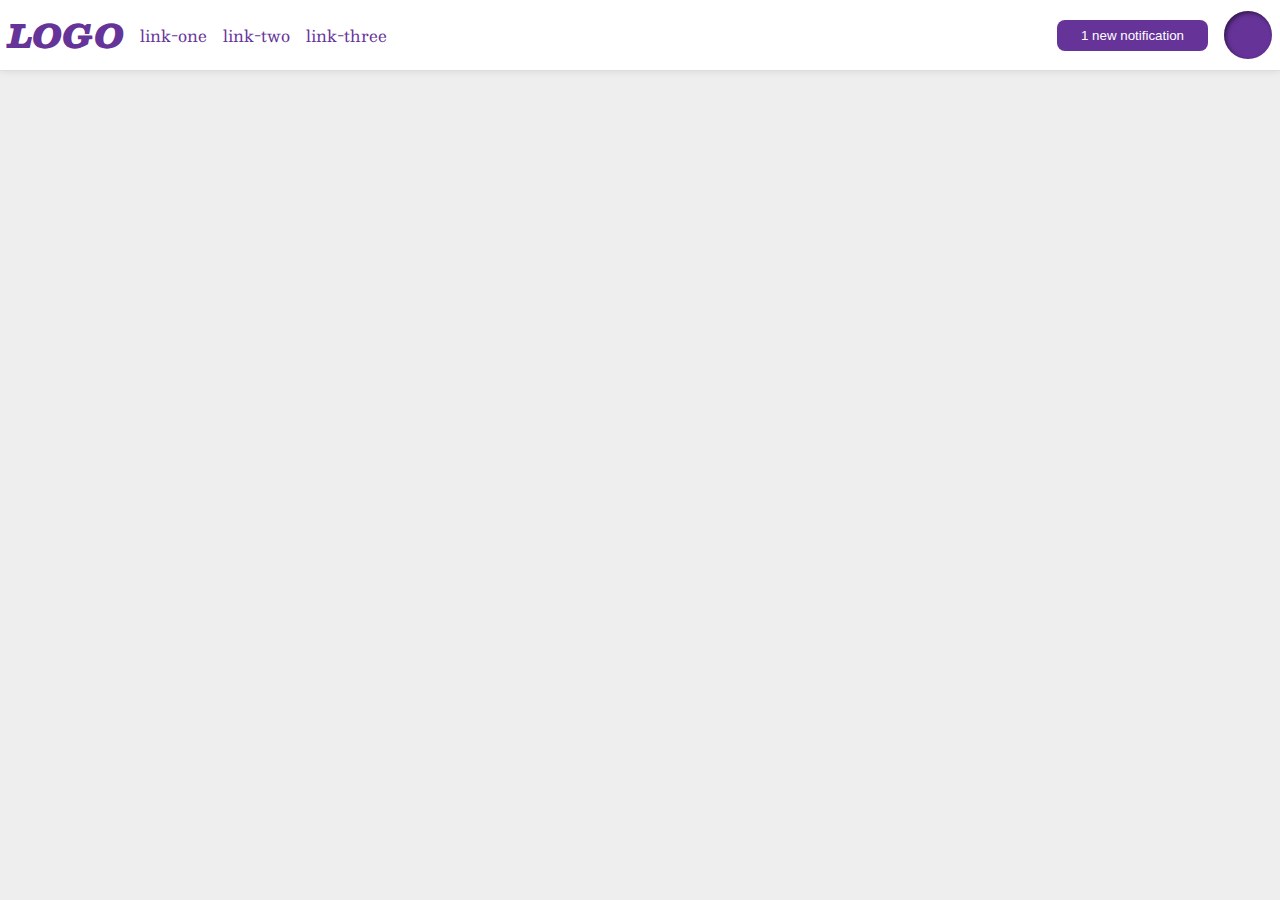
<file: foundations/flex/03-flex-header-2/index.html>
<!DOCTYPE html>
<html lang="en">
  <head>
    <meta charset="UTF-8">
    <meta http-equiv="X-UA-Compatible" content="IE=edge">
    <meta name="viewport" content="width=device-width, initial-scale=1.0">
    <title>Flex Header 2</title>
    <link rel="stylesheet" href="style.css">
  </head>
  <body>
    <div class="header">
      <div class="left">
        <div class="logo">
          LOGO
        </div>
        <ul class="links">
          <li><a href="https://google.com">link-one</a></li>
          <li><a href="https://google.com">link-two</a></li>
          <li><a href="https://google.com">link-three</a></li>
        </ul>
      </div>
      <div class="right">
        <button class="notifications">
          1 new notification
        </button>
        <div class="profile-image"></div>
      </div>
    </div>
  </body>
</html>
</file>
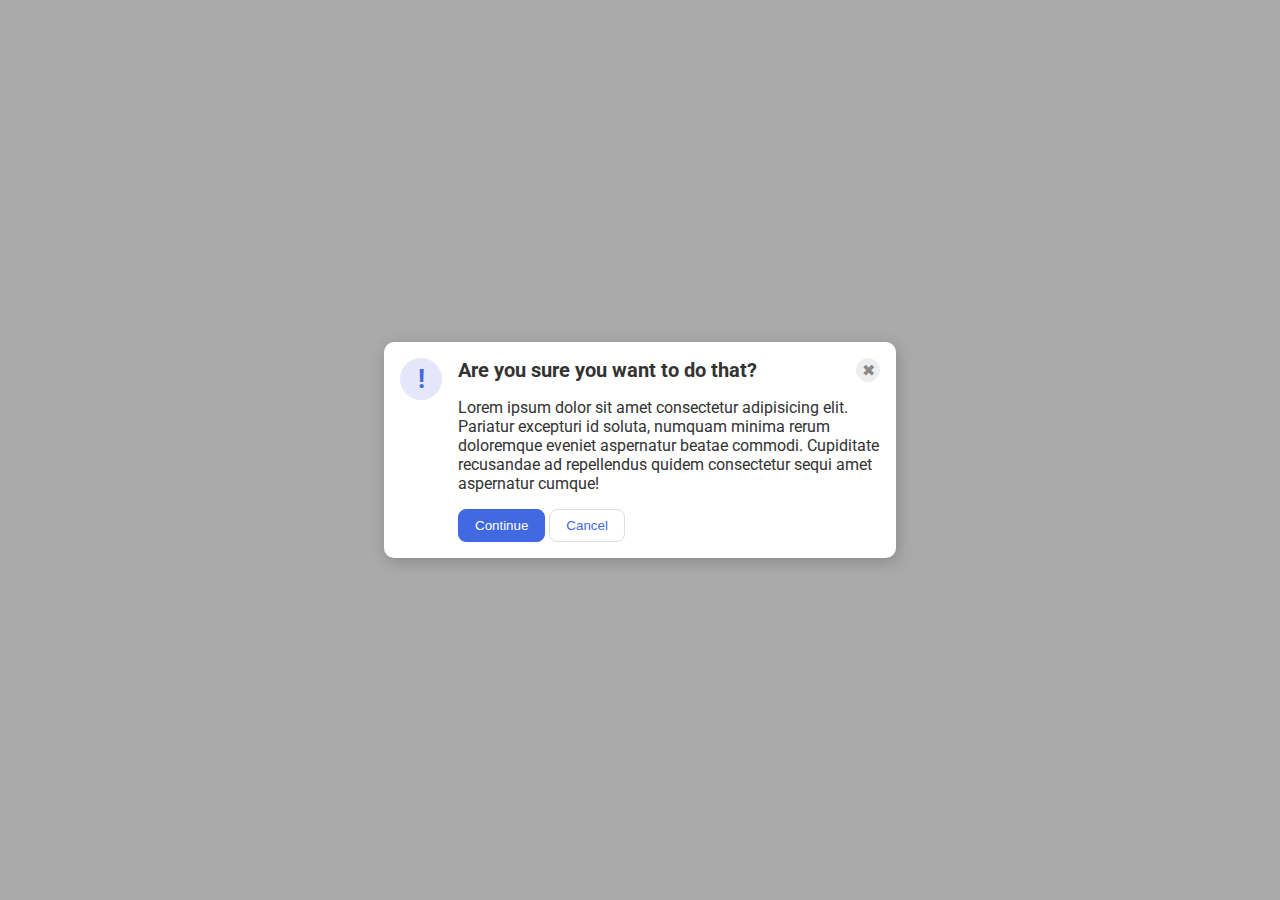
<file: foundations/flex/05-flex-modal/index.html>
<!DOCTYPE html>
<html lang="en">
  <head>
    <meta charset="UTF-8">
    <meta http-equiv="X-UA-Compatible" content="IE=edge">
    <meta name="viewport" content="width=device-width, initial-scale=1.0">
    <link rel="stylesheet" href="style.css">
    <title>Modal</title>
  </head>
  <body>
    <div class="modal">
      <div class="icon">!</div>
      <div>
        <div class="header">
          <div class="title">Are you sure you want to do that?</div>
          <div><button class="close-button">✖</button></div>
        </div>
        <div class="text">Lorem ipsum dolor sit amet consectetur adipisicing elit. Pariatur excepturi id soluta, numquam minima rerum doloremque eveniet aspernatur beatae commodi. Cupiditate recusandae ad repellendus quidem consectetur sequi amet aspernatur cumque!</div>
        <button class="continue">Continue</button>
        <button class="cancel">Cancel</button>
      </div>
    </div>
  </body>
</html>
</file>
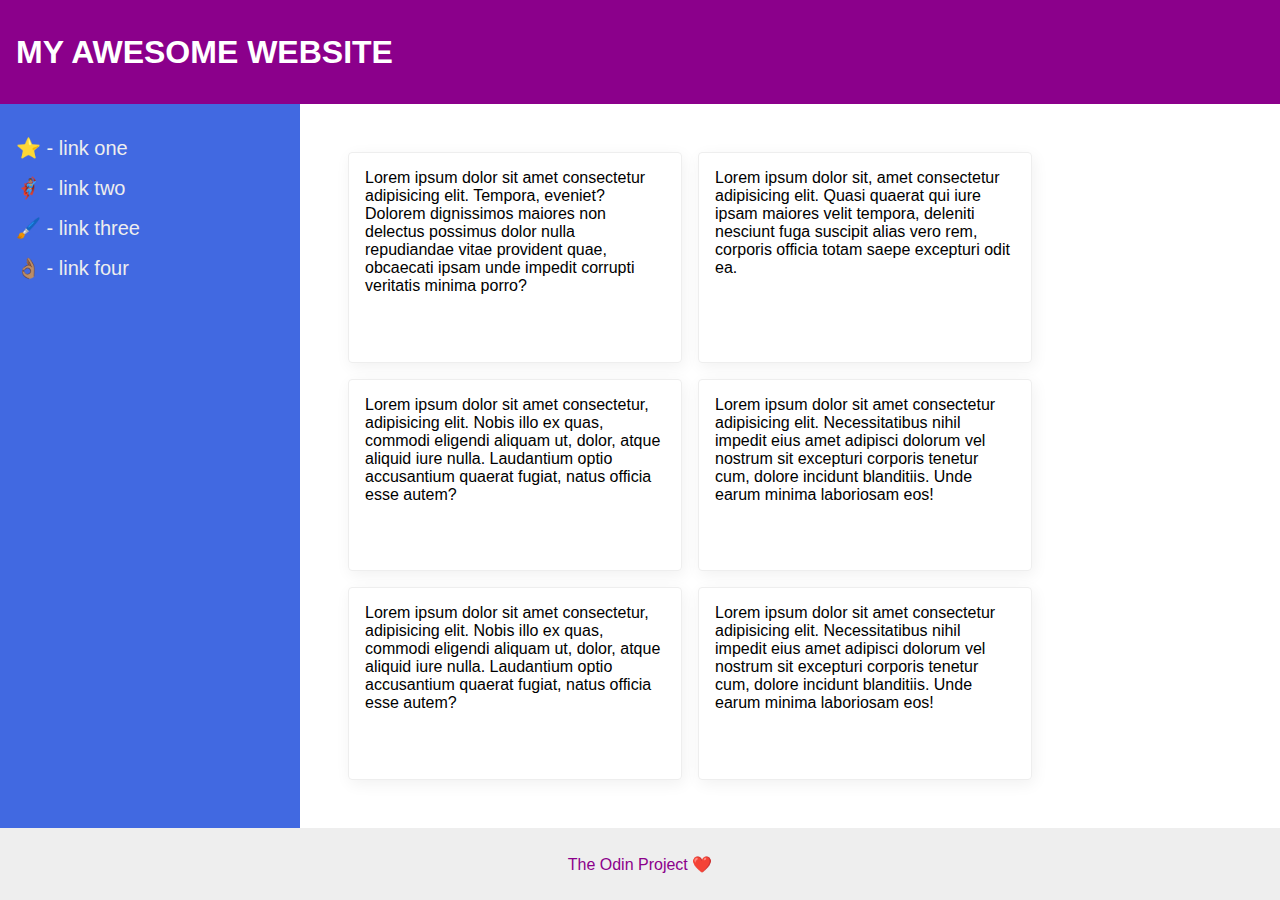
<file: foundations/flex/07-flex-layout-2/index.html>
<!DOCTYPE html>
<html lang="en">
  <head>
    <meta charset="UTF-8">
    <meta http-equiv="X-UA-Compatible" content="IE=edge">
    <meta name="viewport" content="width=device-width, initial-scale=1.0">
    <title>The Holy Grail</title>
    <link rel="stylesheet" href="style.css">
  </head>
  <body>
    <div class="header">
      MY AWESOME WEBSITE
    </div>
    <div class="content">
      <div class="sidebar">
        <ul>
          <li><a href="#">⭐ - link one</a></li>
          <li><a href="#">🦸🏽‍♂️ - link two</a></li>
          <li><a href="#">🖌️ - link three</a></li>
          <li><a href="#">👌🏽 - link four</a></li>
        </ul>
      </div>
      <div class="cards">
        <div class="card">Lorem ipsum dolor sit amet consectetur adipisicing elit. Tempora, eveniet? Dolorem dignissimos maiores non delectus possimus dolor nulla repudiandae vitae provident quae, obcaecati ipsam unde impedit corrupti veritatis minima porro?</div>
        <div class="card">Lorem ipsum dolor sit, amet consectetur adipisicing elit. Quasi quaerat qui iure ipsam maiores velit tempora, deleniti nesciunt fuga suscipit alias vero rem, corporis officia totam saepe excepturi odit ea.</div>
        <div class="card">Lorem ipsum dolor sit amet consectetur, adipisicing elit. Nobis illo ex quas, commodi eligendi aliquam ut, dolor, atque aliquid iure nulla. Laudantium optio accusantium quaerat fugiat, natus officia esse autem?</div>
        <div class="card">Lorem ipsum dolor sit amet consectetur adipisicing elit. Necessitatibus nihil impedit eius amet adipisci dolorum vel nostrum sit excepturi corporis tenetur cum, dolore incidunt blanditiis. Unde earum minima laboriosam eos!</div>
        <div class="card">Lorem ipsum dolor sit amet consectetur, adipisicing elit. Nobis illo ex quas, commodi eligendi aliquam ut, dolor, atque aliquid iure nulla. Laudantium optio accusantium quaerat fugiat, natus officia esse autem?</div>
        <div class="card">Lorem ipsum dolor sit amet consectetur adipisicing elit. Necessitatibus nihil impedit eius amet adipisci dolorum vel nostrum sit excepturi corporis tenetur cum, dolore incidunt blanditiis. Unde earum minima laboriosam eos!</div>
      </div>
    </div>
    <div class="footer">
      The Odin Project ❤️
    </div>
  </body>
</html>
</file>
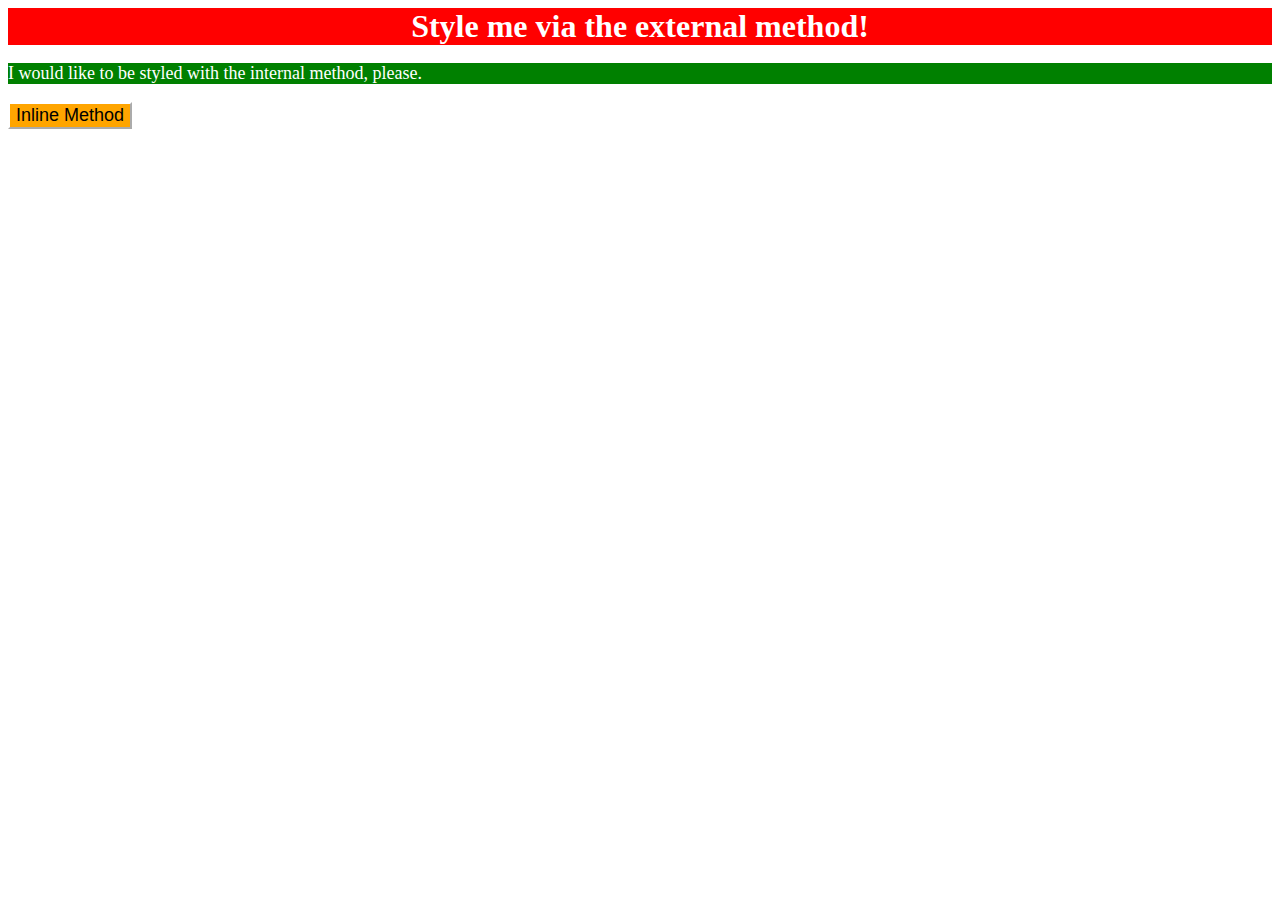
<file: foundations/intro-to-css/01-css-methods/index.html>
<!DOCTYPE html>
<html lang="en">
  <head>
    <meta charset="UTF-8">
    <link rel="stylesheet" href="style.css">
    <meta http-equiv="X-UA-Compatible" content="IE=edge">
    <meta name="viewport" content="width=device-width, initial-scale=1.0">
    <title>Methods for Adding CSS</title>

    <style>
      p{
    color: white;
    background-color: green;
    font-size: 18px;
    }
    </style>

  </head>
  <body>
    <div>Style me via the external method!</div>
    <p>I would like to be styled with the internal method, please.</p>
    <button style="background-color: orange; border-color: white; font-size: 18px;">Inline Method</button>
  </body>
</html>
</file>
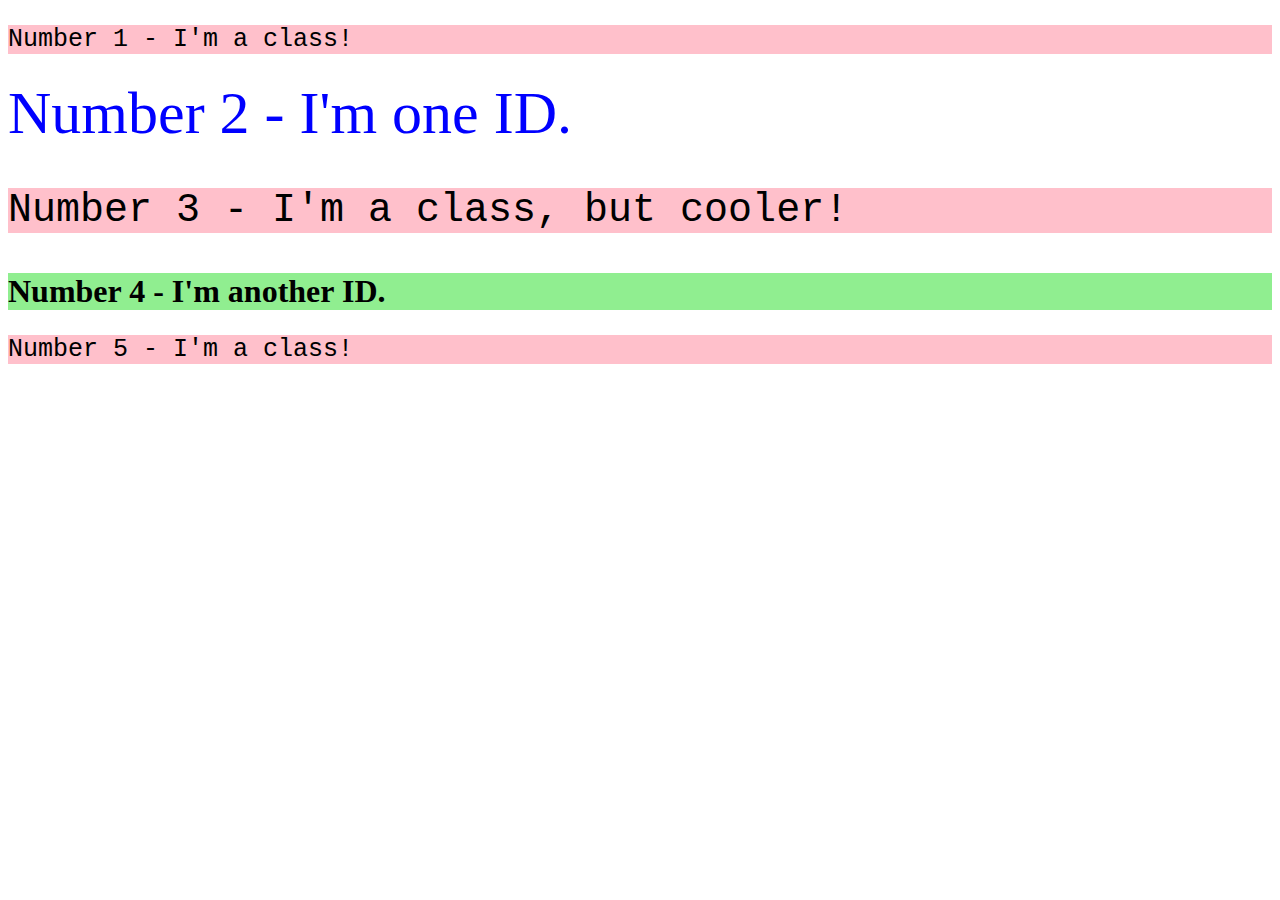
<file: foundations/intro-to-css/02-class-id-selectors/index.html>
<!DOCTYPE html>
<html lang="en">
  <head>
    <meta charset="UTF-8">
    <meta http-equiv="X-UA-Compatible" content="IE=edge">
    <meta name="viewport" content="width=device-width, initial-scale=1.0">
    <title>Class and ID Selectors</title>
    <link rel="stylesheet" href="style.css">
  </head>
  <body>
    <p class="a">Number 1 - I'm a class!</p>
    <div id="number2">Number 2 - I'm one ID.</div>
    <p class="a b">Number 3 - I'm a class, but cooler!</p>
    <div id="number4">Number 4 - I'm another ID.</div>
    <p class="a">Number 5 - I'm a class!</p>
  </body>
</html>
</file>
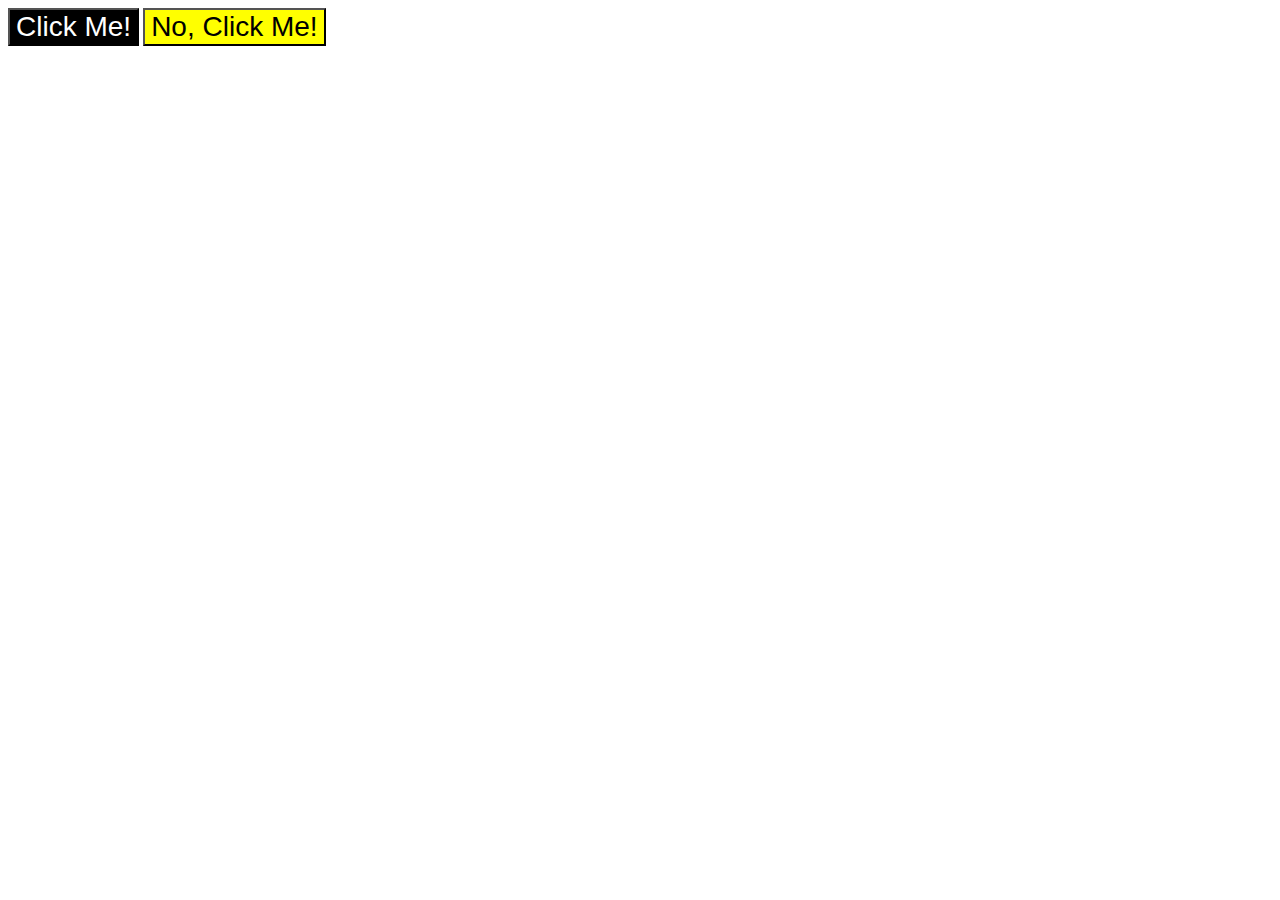
<file: foundations/intro-to-css/03-grouping-selectors/index.html>
<!DOCTYPE html>
<html lang="en">
  <head>
    <meta charset="UTF-8">
    <meta http-equiv="X-UA-Compatible" content="IE=edge">
    <meta name="viewport" content="width=device-width, initial-scale=1.0">
    <title>Grouping Selectors</title>
    <link rel="stylesheet" href="style.css">
  </head>
  <body>
    <button class="click">Click Me!</button>
    <button class="noclick">No, Click Me!</button>
  </body>
</html>
</file>
<file: foundations/flex/03-flex-header-2/style.css>
/* this is some magical font-importing.  
you'll learn about it later. */
@import url('https://fonts.googleapis.com/css2?family=Besley:ital,wght@0,400;1,900&display=swap');



body {
  margin: 0;
  background: #eee;
  font-family: Besley, serif;
}

.header {
  background: white;
  border-bottom: 1px solid #ddd;
  box-shadow: 0 0 8px rgba(0,0,0,.1);
  display: flex;
  align-items: center;
  justify-content: space-between;
  padding: 8px;
}

.profile-image {
  background: rebeccapurple;
  box-shadow: inset 2px 2px 4px rgba(0,0,0,.5);
  border-radius: 50%;
  width: 48px;
  height: 48px;
}

.logo {
  color: rebeccapurple;
  font-size: 32px;
  font-weight: 900;
  font-style: italic;
}

button {
  border: none;
  border-radius: 8px;
  background: rebeccapurple;
  color: white;
  padding: 8px 24px;
}

a {
  /* this removes the line under our links */
  text-decoration: none;
  color: rebeccapurple;
}

ul {
  list-style-type: none;
}

.links {
  display: flex;
  gap: 16px;
  margin: 0;
  padding: 0;
}

.left, .right {
  display: flex;
  align-items: center;
  gap: 16px;
}
</file>
<file: foundations/flex/05-flex-modal/style.css>
@import url('https://fonts.googleapis.com/css2?family=Roboto:wght@400;700&display=swap');

html, body {
  height: 100%;
}

body {
  font-family: Roboto, sans-serif;
  margin: 0;
  background: #aaa;
  color: #333;
  /* I'll give you this one for free lol */
  display: flex;
  align-items: center;
  justify-content: center;
}

.modal {
  background: white;
  width: 480px;
  border-radius: 10px;
  box-shadow: 2px 4px 16px rgba(0,0,0,.2);
}

.icon {
  color: royalblue;
  font-size: 26px;
  font-weight: 700;
  background: lavender;
  width: 42px;
  height: 42px;
  border-radius: 50%;
  display: flex;
  align-items: center;
  justify-content: center;
}

.close-button {
  background: #eee;
  border-radius: 50%;
  color: #888;
  font-weight: 400;
  font-size: 16px;
  height: 24px;
  width: 24px;
  display: flex;
  align-items: center;
  justify-content: center;
  border: 1px solid #eee;
  padding: 0;
}

button {
  cursor: pointer;
  padding: 8px 16px;
  border-radius: 8px;
}

button.continue {
  background: royalblue;
  border: 1px solid royalblue;
  color: white;
}

button.cancel {
  background: white;
  border: 1px solid #ddd;
  color: royalblue;
}

.modal {
  display: flex;
  padding: 16px;
  gap: 16px;
}

.header {
  display: flex;
  justify-content: space-between;
  align-items: center;
  font-size: 20px;
  font-weight: bold;
  margin-bottom: 16px;
}

.icon {
  flex: 1 0 auto;
}

.text{
  margin-bottom: 16px;
}
</file>
<file: foundations/flex/07-flex-layout-2/style.css>
body {
  font-family: -apple-system, BlinkMacSystemFont, 'Segoe UI', Roboto, Oxygen, Ubuntu, Cantarell, 'Open Sans', 'Helvetica Neue', sans-serif;
  margin: 0;
  min-height: 100vh;
  display: flex;
  flex-direction: column;
}

.header {
  height: 72px;
  background: darkmagenta;
  color: white;
  font-size: 32px;
  font-weight: 900;
  padding: 16px;
  display: flex;
  align-items: center;
}

.footer {
  height: 72px;
  background: #eee;
  color: darkmagenta;
  display: flex;
  justify-content: center;
  align-items: center;
}

.sidebar {
  width: 300px;
  background: royalblue;
  box-sizing: border-box;
  margin: 0;
  flex-shrink: 0;
}

.card {
  border: 1px solid #eee;
  box-shadow: 2px 4px 16px rgba(0,0,0,.06);
  border-radius: 4px;
  max-width: 300px;
  padding: 16px;
}

.content {
  display: flex;
  flex: 1 0 auto;
}

.cards {
  display: flex;
  flex-wrap: wrap;
  padding: 48px;
  gap: 16px;
}

ul {
  display: flex;
  flex-direction: column;
  justify-content: flex-start;
  gap: 16px;
  list-style: none;
  padding: 16px;
}

a {
  color: #eee;
  text-decoration: none;
  font-size:20px;
}
</file>
<file: foundations/intro-to-css/01-css-methods/style.css>
div{
    color: white;
    background-color: red;
    font-size: 32px;
    text-align: center;
    font-weight: bold;
}
</file>
<file: foundations/intro-to-css/02-class-id-selectors/style.css>
.a{
    background-color: pink;
    font-size: 25px;
    font-family: 'Courier New', Courier, monospace;

}
.b{
    font-size: 40px;
}

#number2{
    font-size: 60px;
    color: blue;
}

#number4{
    background-color: lightgreen;
    font-size: 32px;
    font-weight: bold;
}
</file>
<file: foundations/intro-to-css/03-grouping-selectors/style.css>
.click{
    background-color: black;
    color: white;
}

.noclick{
    background-color: yellow;
    color: black;
}

.click, .noclick{
    font-size: 28px;
    font-family: Helvetica, 'Times New Roman', sans-serif;
}
</file>
